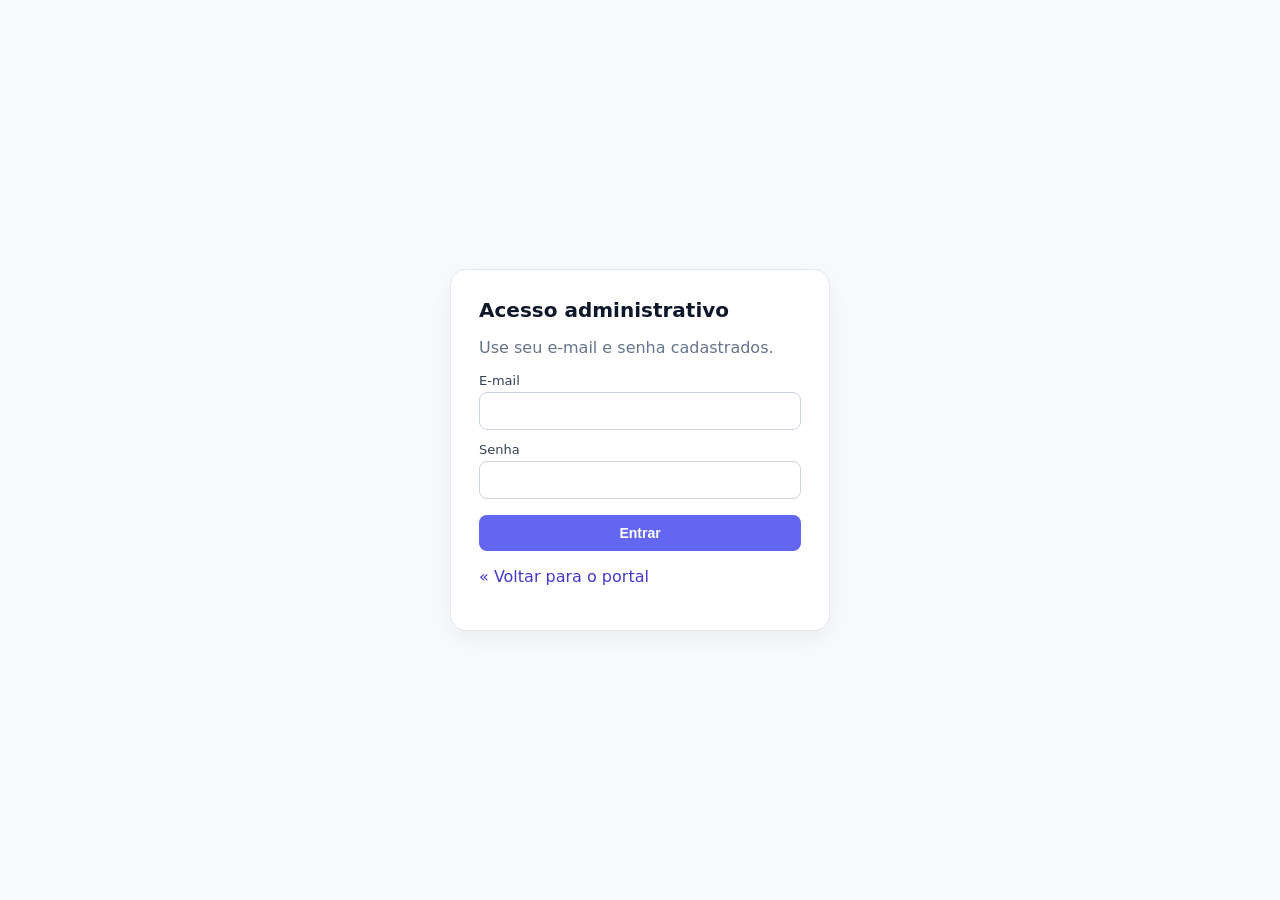
<file: backend/frontend/login.html>
<!doctype html>
<html lang="pt-br">
<head>
  <meta charset="utf-8" />
  <meta name="viewport" content="width=device-width, initial-scale=1" />
  <title>Login — VV&T</title>
  <link rel="stylesheet" href="css/style.css" />
</head>
<body>
  <main class="login-wrap">
    <form id="form-login" class="card">
      <h1>Acesso administrativo</h1>
      <p class="muted">Use seu e-mail e senha cadastrados.</p>

      <label>E-mail <input type="email" name="email" id="email" required /></label>
      <label>Senha <input type="password" name="senha" id="senha" required /></label>

      <button type="submit">Entrar</button>
      <p id="msg" class="msg-err" hidden></p>
      <p class="muted"><a href="index.html">« Voltar para o portal</a></p>
    </form>
  </main>

  <script src="js/app.js"></script>
  <script>
    document.getElementById('form-login')
            .addEventListener('submit', Noticias.fazerLogin);
  </script>
</body>
</html>
</file>
<file: backend/frontend/css/style.css>
:root {
  --pri:#6366f1; --pri-2:#4338ca; --bg:#f8fafc;
  --card:#fff; --txt:#0f172a; --muted:#64748b;
  --err:#dc2626; --ok:#16a34a;
}
* { box-sizing: border-box; }
body { margin:0; font-family: system-ui, -apple-system, "Segoe UI", sans-serif;
       background: var(--bg); color: var(--txt); }
a { color: var(--pri-2); text-decoration:none; }
a:hover { text-decoration:underline; }
.container { max-width: 1100px; margin:0 auto; padding:24px; }

.topbar { display:flex; justify-content:space-between; align-items:center;
          padding:16px 24px; background:var(--card);
          border-bottom:1px solid #e2e8f0; }
.topbar h1 { margin:0; font-size:18px; }
.topbar nav { display:flex; gap:16px; align-items:center; }

.grid { display:grid; gap:16px;
        grid-template-columns: repeat(auto-fill, minmax(280px, 1fr));
        margin-top:16px; }
.card-noticia { background:var(--card); border:1px solid #e2e8f0;
                border-radius:12px; overflow:hidden; display:flex; flex-direction:column; }
.card-noticia img { width:100%; height:160px; object-fit:cover; background:#e2e8f0; }
.card-noticia .corpo { padding:12px 16px; flex:1; display:flex;
                       flex-direction:column; gap:6px; }
.card-noticia h3 { margin:0; font-size:16px; }
.card-noticia .data { color:var(--muted); font-size:12px; }
.card-noticia .texto { color:#334155; font-size:14px; }

.muted { color:var(--muted); }
.row-between { display:flex; justify-content:space-between; align-items:center; }
.row-right   { display:flex; justify-content:flex-end; gap:8px; }

/* Login */
.login-wrap { display:flex; align-items:center; justify-content:center;
              min-height:100vh; padding:24px; }
.login-wrap .card { width:100%; max-width:380px; background:var(--card);
                     border:1px solid #e2e8f0; border-radius:16px; padding:28px;
                     box-shadow: 0 8px 24px rgba(0,0,0,0.06); }
.login-wrap .card h1 { margin:0 0 4px 0; font-size:20px; }

label { display:block; font-size:13px; margin-top:12px; color:#334155; }
input, textarea, select { width:100%; margin-top:4px; padding:10px 12px;
                           border-radius:8px; border:1px solid #cbd5e1;
                           font-size:14px; background:#fff; font-family:inherit; }
input:focus, textarea:focus, select:focus { outline:2px solid var(--pri);
                                             border-color:var(--pri); }

button { margin-top:16px; width:100%; background:var(--pri); color:#fff;
         border:0; padding:10px 14px; border-radius:8px; font-weight:600;
         cursor:pointer; font-size:14px; }
button:hover { background:var(--pri-2); }
.btn-sec { background:#e2e8f0; color:#0f172a; }
.btn-sec:hover { background:#cbd5e1; }
.btn-danger { background:#fee2e2; color:#991b1b; }
.btn-danger:hover { background:#fecaca; }

.msg-err { color:var(--err); margin-top:10px; font-size:13px; }
.msg-ok  { color:var(--ok);  margin-top:10px; font-size:13px; }

/* Tabela usuários */
.tbl { width:100%; border-collapse: collapse; background:#fff; margin-top:16px;
       border:1px solid #e2e8f0; border-radius:12px; overflow:hidden; }
.tbl th, .tbl td { text-align:left; padding:10px 14px; font-size:14px;
                    border-bottom:1px solid #e2e8f0; }
.tbl th { background:#f1f5f9; font-size:12px; text-transform:uppercase; color:#475569; }
.badge-ativo { background:#dcfce7; color:#166534; padding:2px 8px;
               border-radius:999px; font-size:12px; }
.badge-off   { background:#fee2e2; color:#991b1b; padding:2px 8px;
               border-radius:999px; font-size:12px; }
.badge-admin { background:#e0e7ff; color:#3730a3; padding:2px 8px;
               border-radius:999px; font-size:12px; }

/* Modal */
.modal { border:0; border-radius:16px; padding:0; max-width:480px; width:92%; }
.modal::backdrop { background: rgba(15,23,42,0.5); }
.modal form { padding:24px; display:flex; flex-direction:column; gap:4px; }
.modal h3 { margin:0 0 4px 0; font-size:18px; }
.modal button { width:auto; }

/* Botões pequenos */
.btn-mini { display:inline-block; width:auto; margin:0 4px 0 0;
            padding:4px 10px; font-size:12px; }
</file>
